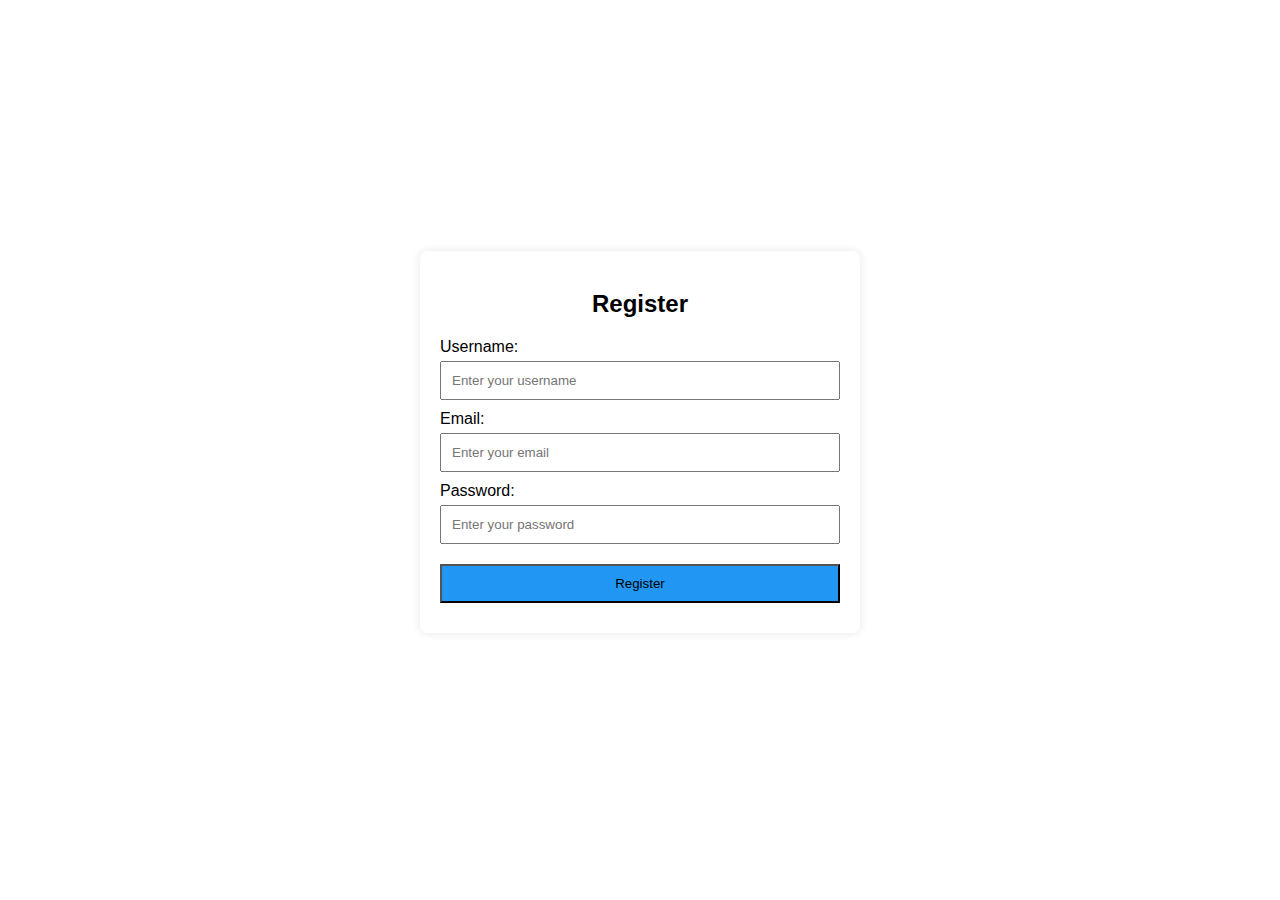
<file: index.html>
<!DOCTYPE html
<html lang="en">
<head>    <meta charset="UTF-8">
 <meta name="port" content="widthdevice-width,-scale=10">
    <style>
        body {
            font-family: Arial, sans-serif;
            background-image: url('https://source.unsplash.com/random/1600x900');
            background-size: cover;
            background-position: center;
            margin: 0;
            padding: 0;
            display: flex;
            justify-content: center;
            align-items: center;
            height: 100vh;
        }

        form {
            background-color: rgba(255, 255, 255, 0.8);
            box-shadow: 0px 0px 10px rgba(0, 0, 0, 0.1);
            padding: 20px;
            border-radius: 8px;
            width: 100%;
            max-width: 400px;
        }

        input {
            width: 100%;
            padding: 10px;
            margin-bottom: 10px;
            box-sizing: border-box;
        }

        button {
            background-color: #4caf50;
            color: #ffffff;
            padding: 10px;
            border: none;
            border-radius: 4px;
            cursor: pointer;
            width: 100%;
        }

        @media (max-width: 600px) {
            form {
                max-width: 100%;
            }
        }

        h2 {
            text-align: center;
            margin-bottom: 20px;
        }

        label {
            display: block;
            margin-bottom: 5px;
        }

        input[type="submit"] {
            background-color: #2196f3;
            margin-top: 10px;
        }

        input[type="submit"]:hover {
            background-color: #0d47a1;
        }
    </style>
    <title>Responsive Registration Form</title>
</head>
<body>
    <form>
        <h2>Register</h2>
        <label for="username">Username:</label>
        <input type="text" id="username" placeholder="Enter your username" required>
        <label for="email">Email:</label>
        <input type="email" id="email" placeholder="Enter your email" required>
        <label for="password">Password:</label>
        <input type="password" id="password" placeholder="Enter your password" required>
        <input type="submit" value="Register">
    </form>
</body>
</html>
</file>
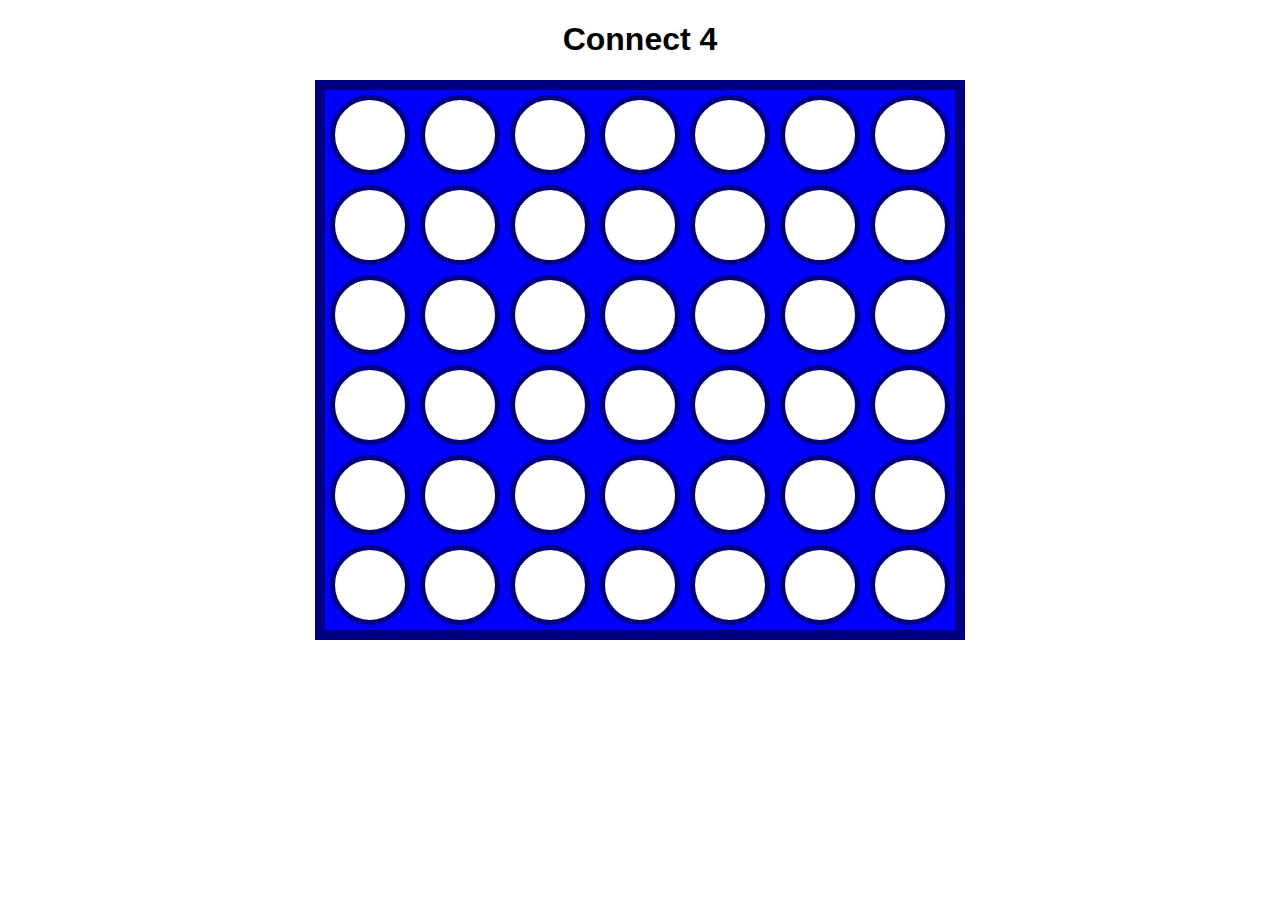
<file: Connect4/index.html>
<!DOCTYPE html>
<html lang="en">
<head>
    <meta charset="UTF-8">
    <meta name="viewport" content="width=device-width, initial-scale=1.0">
    <title>Connect 4</title>
    <link rel="stylesheet" href="style.css">
    <script src="script.js"></script>
</head>
<body>
    <h1>Connect 4</h1>
    <h2 id="winner"></h2>
    <div id="board"></div>
</body>
</html>
</file>
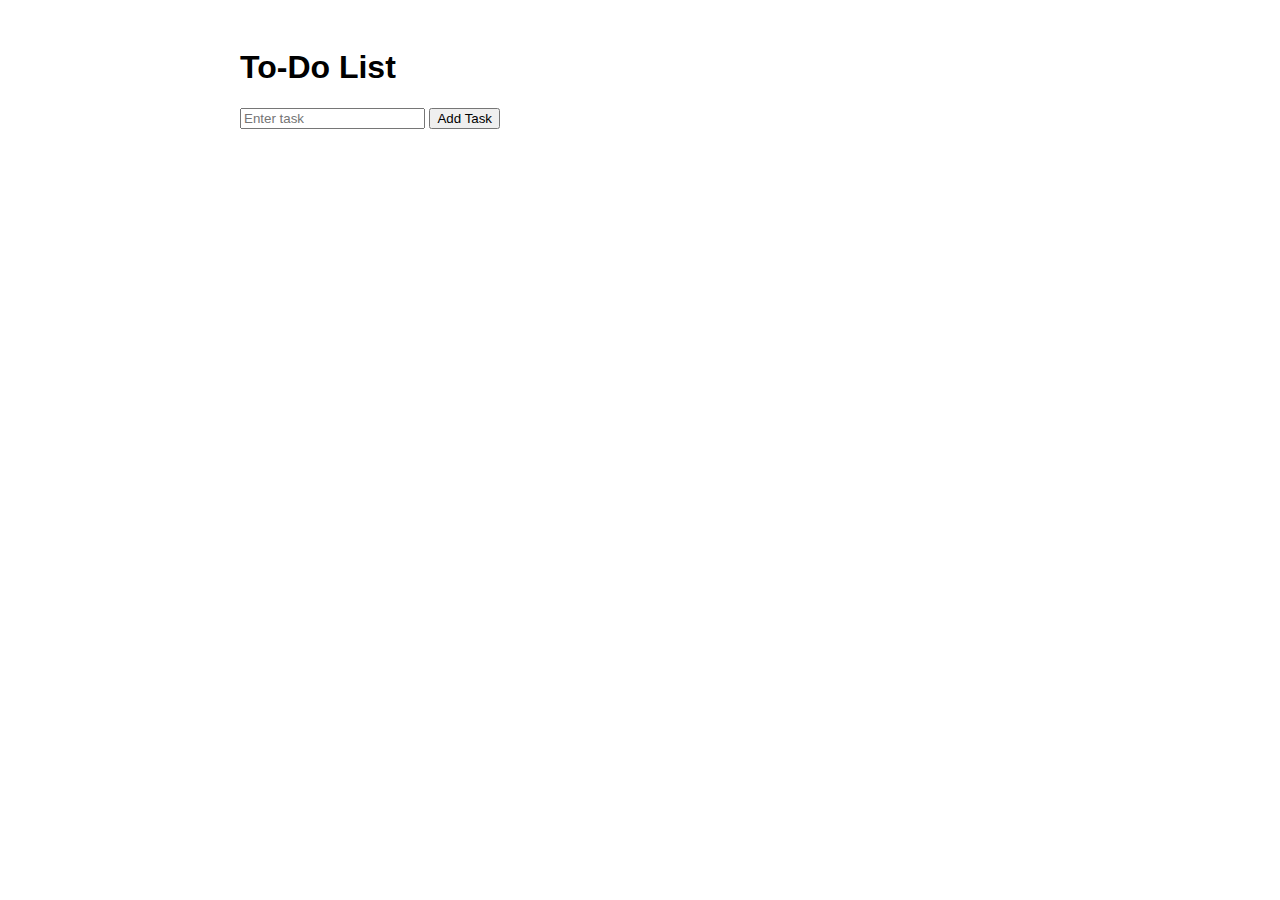
<file: ToDoList/index.html>
<!DOCTYPE html>
<html lang="en">
<head>
    <meta charset="UTF-8">
    <meta name="viewport" content="width=device-width, initial-scale=1.0">
    <title>To-Do List</title>
    <style>
        body {
            font-family: Arial, sans-serif;
        }
        .container {
            max-width: 800px;
            margin: 0 auto;
            padding: 20px;
        }
        .task-list {
            list-style-type: none;
            padding: 0;
        }
        .task-item {
            display: flex;
            justify-content: space-between;
            align-items: center;
            padding: 10px;
            margin-bottom: 10px;
            border: 1px solid #ccc;
            border-radius: 5px;
        }
        .task-item input[type="checkbox"] {
            margin-right: 10px;
        }
        .task-item button {
            background-color: #f4f4f4;
            border: none;
            cursor: pointer;
            padding: 5px 10px;
            border-radius: 5px;
        }
        .task-item button:hover {
            background-color: #ddd;
        }
    </style>
</head>
<body>
    <div class="container">
        <h1>To-Do List</h1>
        <form id="task-form">
            <input type="text" id="task-input" placeholder="Enter task">
            <button type="submit">Add Task</button>
        </form>
        <ul id="task-list" class="task-list"></ul>
    </div>
    <script>
        const taskForm = document.getElementById('task-form');
        const taskInput = document.getElementById('task-input');
        const taskList = document.getElementById('task-list');

        function loadTasks() {
            const tasks = JSON.parse(localStorage.getItem('tasks')) || [];
            tasks.forEach(task => {
                addTaskToList(task.text, task.completed);
            });
        }

        function saveTasks() {
            const tasks = Array.from(taskList.children).map(taskItem => {
                return {
                    text: taskItem.querySelector('label').textContent,
                    completed: taskItem.querySelector('input[type="checkbox"]').checked
                };
            });
            localStorage.setItem('tasks', JSON.stringify(tasks));
        }

        function addTaskToList(text, completed = false) {
            const taskItem = document.createElement('li');
            taskItem.classList.add('task-item');
            taskItem.innerHTML = `
                <input type="checkbox" ${completed ? 'checked' : ''}>
                <label>${text}</label>
                <button>Delete</button>
            `;
            taskList.appendChild(taskItem);
            const deleteButton = taskItem.querySelector('button');
            deleteButton.addEventListener('click', () => {
                taskList.removeChild(taskItem);
                saveTasks();
            });
            const checkbox = taskItem.querySelector('input[type="checkbox"]');
            checkbox.addEventListener('change', () => {
                saveTasks();
            });
        }

        taskForm.addEventListener('submit', event => {
            event.preventDefault();
            const taskText = taskInput.value.trim();
            if (taskText) {
                addTaskToList(taskText);
                taskInput.value = '';
                saveTasks();
            }
        });

        loadTasks();
    </script>
</body>
</html>
</file>
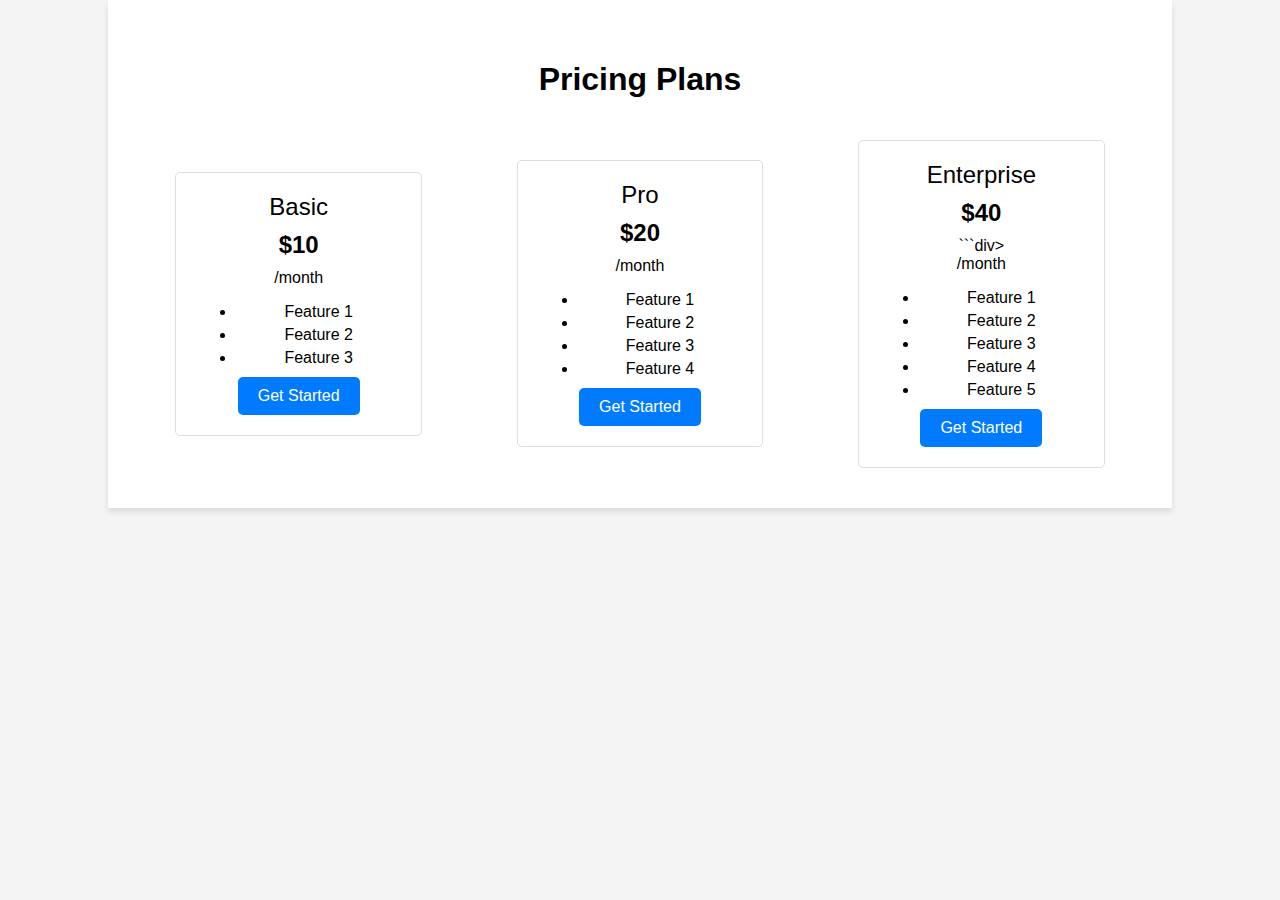
<file: motioncutproject.html>
<!DOCTYPE html>
<html lang="en">
<head>
    <meta charset="UTF-8">
    <meta name="viewport" content="width=device-width, initial-scale=1.0">
    <title>User Friendly Pricing Page</title>
    <style>
        body {
            font-family: Arial, sans-serif;
            background-color: #f4f4f4;
            margin: 0;
            padding: 0;
        }

        .container {
            width: 80%;
            margin: auto;
            padding: 20px;
            background-color: #fff;
            box-shadow: 0 4px 6px rgba(0, 0, 0, 0.1);
        }

        .header {
            text-align: center;
            padding: 20px 0;
        }

        .pricing-table {
            display: flex;
            justify-content: space-around;
            align-items: center;
            margin-bottom: 20px;
        }

        .pricing-table .plan {
            text-align: center;
            border: 1px solid #ddd;
            border-radius: 5px;
            padding: 20px;
            width: 20%;
        }

        .pricing-table .plan .plan-name {
            font-size: 24px;
            margin-bottom: 10px;
        }

        .pricing-table .plan .plan-price {
            font-size: 24px;
            font-weight: bold;
            margin-bottom: 10px;
        }

        .pricing-table .plan .plan-currency {
            font-size: 16px;
            margin-bottom: 10px;
        }

        .pricing-table .plan .plan-features {
            font-size: 16px;
            margin-bottom: 10px;
        }

        .pricing-table .plan .plan-features li {
            margin-bottom: 5px;
        }

        .pricing-table .plan .plan-cta {
            display: inline-block;
            background-color: #007bff;
            color: #fff;
            padding: 10px 20px;
            text-decoration: none;
            border-radius: 5px;
            cursor: pointer;
        }

        .pricing-table .plan .plan-cta:hover {
            background-color: #0056b3;
        }
    </style>
</head>
<body>
    <div class="container">
        <div class="header">
            <h1>Pricing Plans</h1>
        </div>

        <div class="pricing-table">
            <div class="plan">
                <div class="plan-name">Basic</div>
                <div class="plan-price">$10</div>
                <div class="plan-currency">/month</div>
                <ul class="plan-features">
                    <li>Feature 1</li>
                    <li>Feature 2</li>
                    <li>Feature 3</li>
                </ul>
                <a href="#" class="plan-cta">Get Started</a>
            </div>

            <div class="plan">
                <div class="plan-name">Pro</div>
                <div class="plan-price">$20</div>
                <div class="plan-currency">/month</div>
                <ul class="plan-features">
                    <li>Feature 1</li>
                    <li>Feature 2</li>
                    <li>Feature 3</li>
                    <li>Feature 4</li>
                </ul>
                <a href="#" class="plan-cta">Get Started</a>
            </div>

            <div class="plan">
                <div class="plan-name">Enterprise</div>
                <div class="plan-price">$40</div>
                <div classdiv>
```div>
<div class="plan-currency">/month</div>
<ul class="plan-features">
<li>Feature 1</li>
<li>Feature 2</li>
<li>Feature 3</li>
<li>Feature 4</li>
<li>Feature 5</li>
</ul>
<a href="#" class="plan-cta">Get Started</a>
</div>
</div>

<script>
document.querySelectorAll(".plan-price").forEach(function(element) {
element.textContent = element.textContent.replace("00", "{{price}}");
});
</script>

</div>
</body>
</html>
</file>
<file: Connect4/style.css>
body {
    font-family: Arial, Helvetica, sans-serif;
    text-align: center;
}

#board {
    height: 540px;
    width: 630px;
    background-color: blue;
    border: 10px solid navy;
    
    margin: 0 auto;
    display: flex;
    flex-wrap: wrap;
}

.tile {
    height: 70px;
    width: 70px;
    margin: 5px;

    /* Circle */
    background-color: white;
    border-radius: 50%;
    border: 5px solid navy;
}

.red-piece {
    background-color: red;
}

.yellow-piece {
    background-color: yellow;
}
</file>
